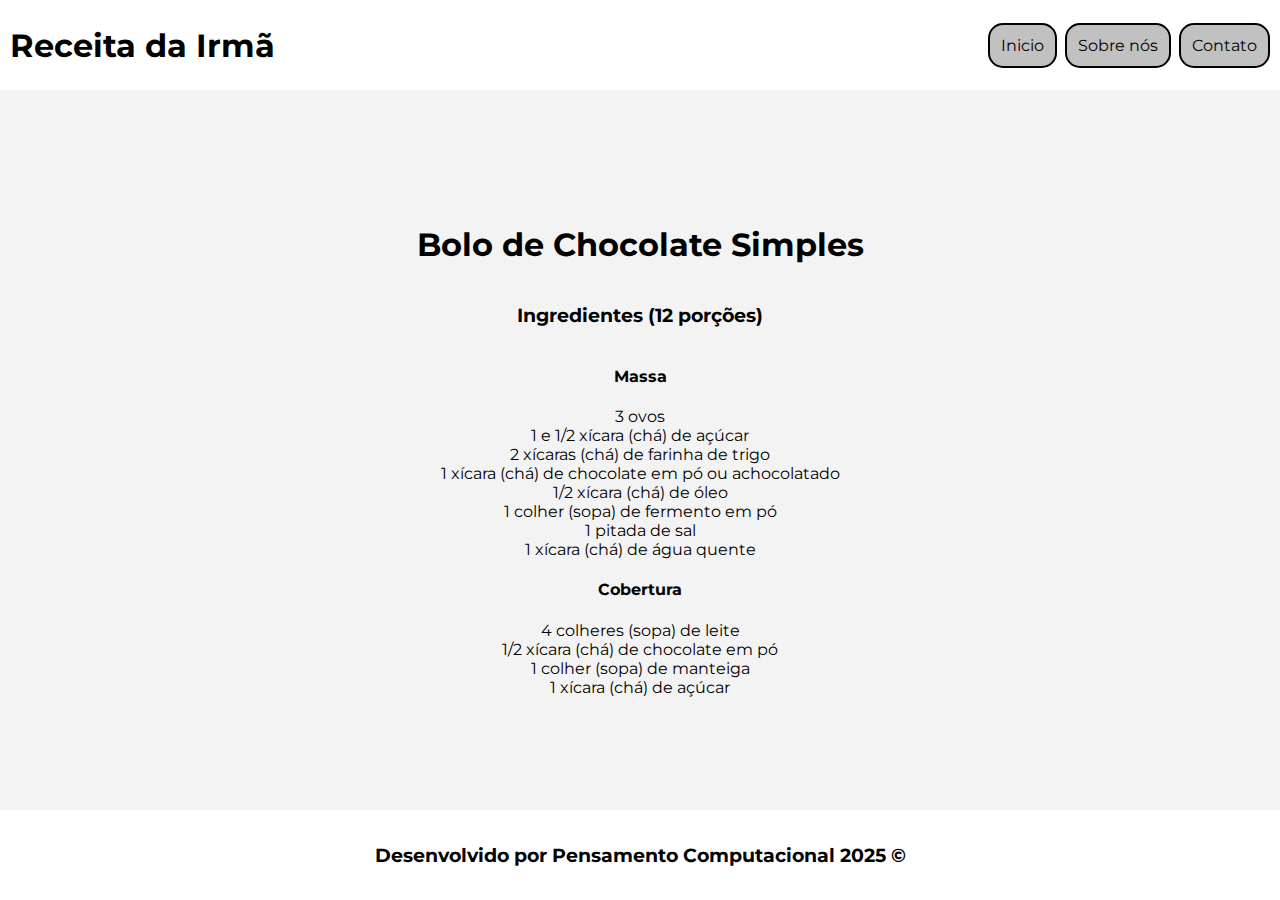
<file: index.html>
<!DOCTYPE html>
<html lang="pt-br">

<head>
    <meta charset="UTF-8">
    <meta name="viewport" content="width=device-width, initial-scale=1.0">
    <title>Document</title>
    <link rel="stylesheet" href="style.css">
    <link rel="preconnect" href="https://fonts.googleapis.com">
<link rel="preconnect" href="https://fonts.gstatic.com" crossorigin>
<link href="https://fonts.googleapis.com/css2?family=Montserrat:ital,wght@0,100..900;1,100..900&display=swap" rel="stylesheet">
</head>
<style>@import url('https://fonts.googleapis.com/css2?family=Montserrat:ital,wght@0,100..900;1,100..900&display=swap');</style>
<body>
    <header>
        <h1 class="r2" >Receita da Irmã</h1>
        <nav>
            <ul>
                <li><a href="">Inicio</a></li>
                <li><a href="">Sobre nós</a></li>
                <li><a href="">Contato</a></li>
            </ul>
        </nav>
    </header>
    <main>
        <h1 class="Titulo">Bolo de Chocolate Simples</h1>
        <h3>Ingredientes (12 porções)</h3>
        <h4>Massa</h4>
<ul>
    <li>3 ovos</li>
    <li>1 e 1/2 xícara (chá) de açúcar</li>
    <li>2 xícaras (chá) de farinha de trigo</li>
    <li>1 xícara (chá) de chocolate em pó ou achocolatado</li>
    <li>1/2 xícara (chá) de óleo</li>
    <li>1 colher (sopa) de fermento em pó</li>
    <li>1 pitada de sal</li>
    <li>1 xícara (chá) de água quente</li>
</ul>

<h4>Cobertura</h4>
<ul>
    <li>4 colheres (sopa) de leite</li>
    <li>1/2 xícara (chá) de chocolate em pó</li>
    <li>1 colher (sopa) de manteiga</li>
    <li>1 xícara (chá) de açúcar</li>
</ul>

    </main>
    <footer>
        <h3 class="final" >Desenvolvido por Pensamento Computacional 2025 &copy;</h3>
    </footer>
</body>

</html>
</file>
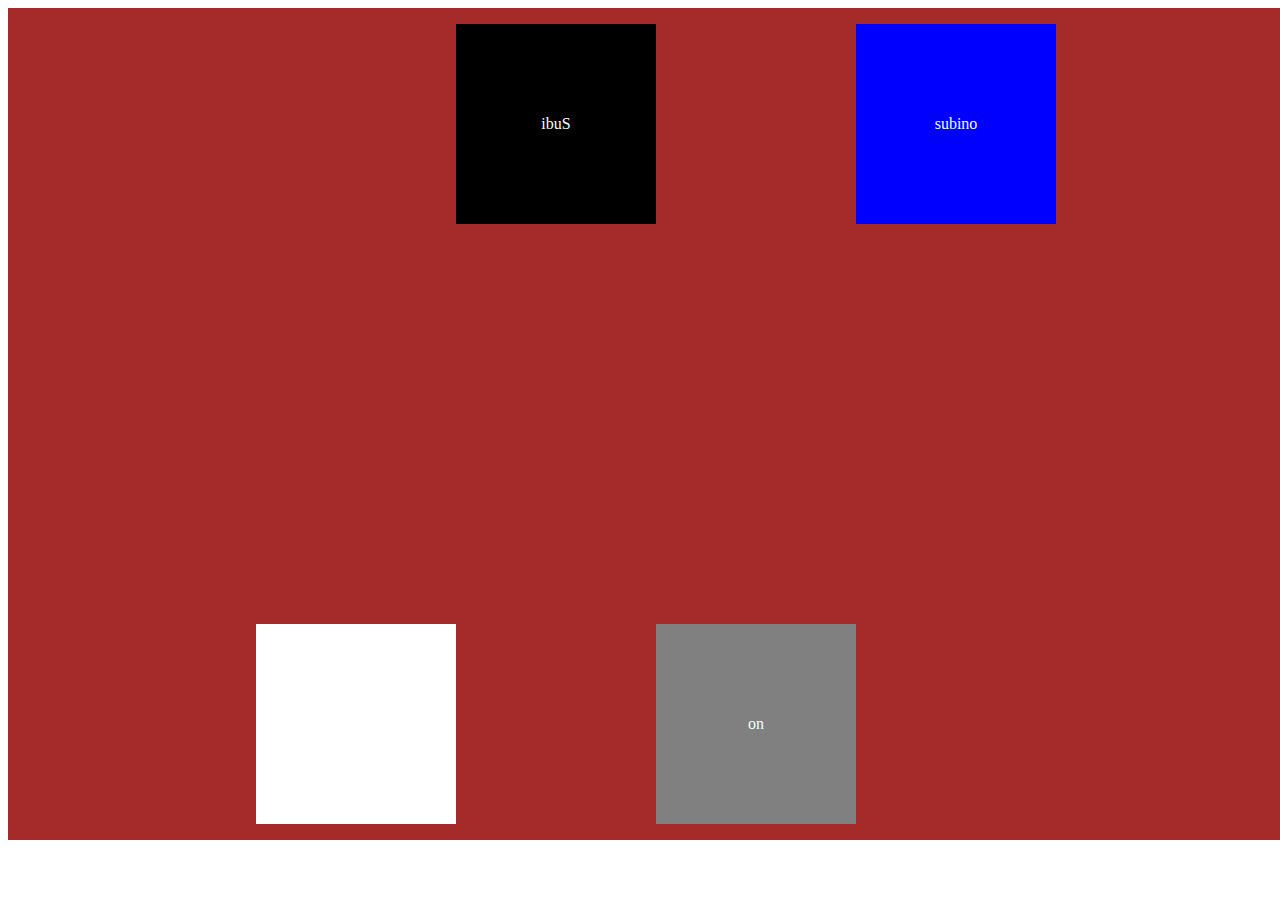
<file: indexsegundo.html>
<!DOCTYPE html>
<html lang="en">
<head>
    <meta charset="UTF-8">
    <meta name="viewport" content="width=device-width, initial-scale=1.0">
    <title>Document</title>
    <style>

#container {
    display: flex;
    flex-direction: row;
    background-color: brown;
    padding: 16px;
    justify-content: center;
    align-items: center;
    width: 100%;
    height: 800px;

}

div {
    width: 200px;
    height: 200px;

}

#pretoUN {
    background-color: black;
    color: azure;
    text-align: center;
    display: flex;
    justify-content: center;
align-items: center;
align-self: flex-start;

}
#cinzaUN {
    background-color: grey;
    color: azure;
    text-shadow: black 3px;
    text-align: center;
    display: flex;
    justify-content: center;
align-items: center;
align-self: flex-end;

}
#azulUN {
    background-color: blue;
    color: azure;
    text-shadow: black 3px;
    display: flex;
    justify-content: center;
align-items: center;
align-self: flex-start;


}

#brancoUN {
    background-color: rgb(255, 255, 255);
    justify-content: start;
    color: rgb(71, 68, 68);
    text-align: center;
    display: flex;
    justify-content: center;
    order: -3;
    align-self: flex-end;
}

p {
    direction: rtl;
    unicode-bidi: bidi-override;
    text-align: center;
    /* transform: rotatey(180deg); */
}

    </style>
</head>
<body>
    <div id="container" >
        <div id="pretoUN" class="preto">
            <p>Subi</p>
        </div>

        <div id="cinzaUN" class="cinza">
        <p>no</p>
        </div>

        <div id="azulUN" class="azul">
        <p>onibus</p>
        </div>

        <div id="brancoUN" class="branco">

        </div>
    </div>
</body>
</html>
</file>
<file: style.css>
* {
    font-family: Montserrat;
    
}

h3 {
    color: black;
}


a {
    text-decoration: none;
    border-bottom-left-radius:5px ;

}

ul {
    list-style-type: none;
    padding: 0; 
    margin: 0;
}

header {
    background-color: rgb(255, 255, 255);
    display: flex;
    justify-content:space-between;
    align-items: center ;
    list-style: none;
    padding: 0px 10px;
    height: 10vh;
    margin: 0px;

}

header ul {
display: flex;
list-style: none;
gap: 8px;
color: black;

}

header ul li a {
display: block;
list-style: none;
color: rgb(0, 0, 0);
border: 2px solid;
padding: 11px;
border-radius: 15px;
background-color: rgb(193 193 193);

}


body {
    background-color: rgb(238, 238, 238);
    border: 6px;
    border-radius: 15px;
    text-align: center;
    margin: 0px;
}

footer
{
    background-color: rgb(255, 255, 255);
    color: black;
    display: flex;
    justify-content: center;
    align-items: center;
    height: 10vh;
}

main {background-color: rgb(243, 243, 243);
    height: 80vh;
    display: flex;
    justify-content: center;
    align-items: center;
    flex-direction: column;

}

.Titulo {
    text-align: center;
}

.final{
    color: black;
}
</file>
